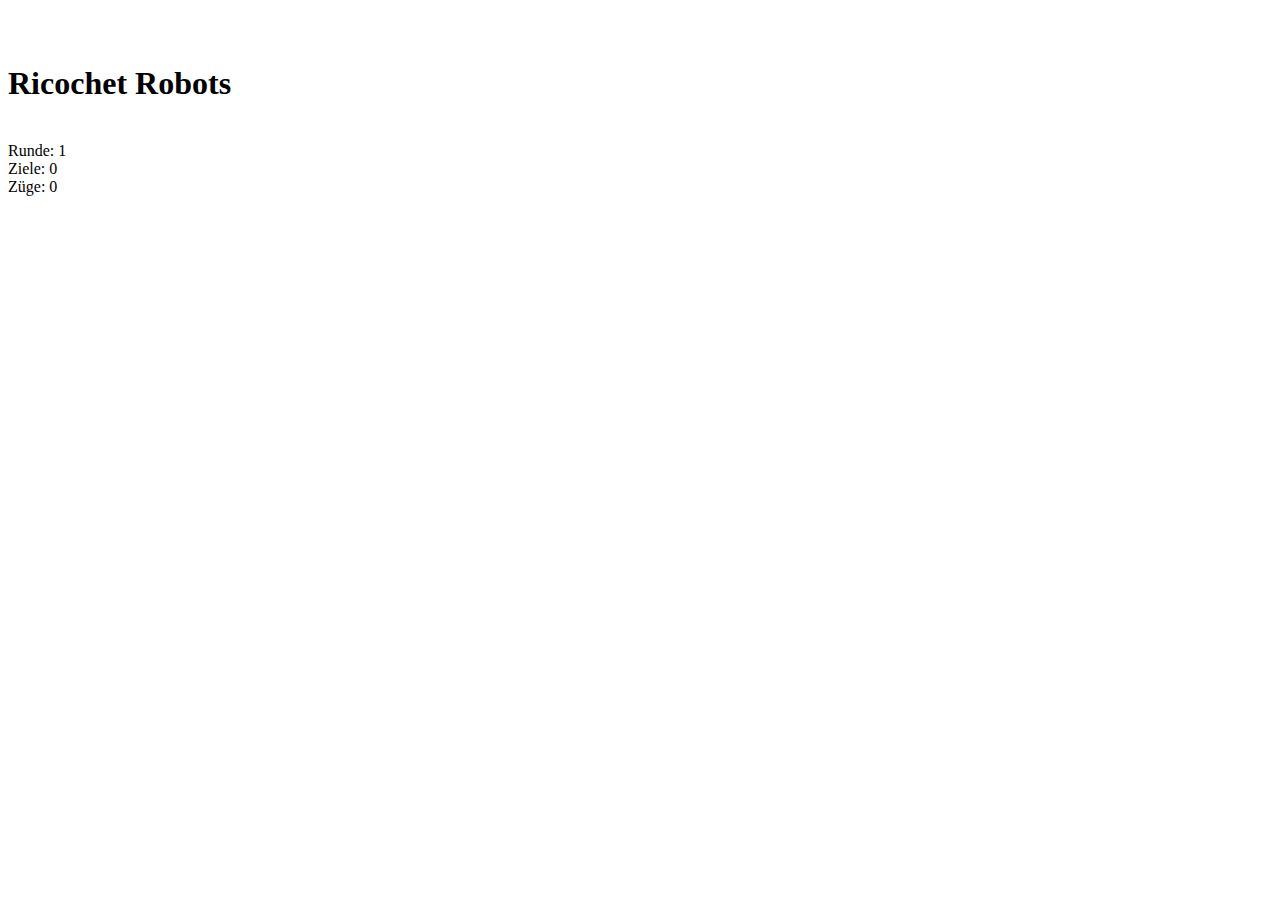
<file: ricochetrobots.html>
<!DOCTYPE html>
<html>
<head>
<meta charset="utf-8"/>
<title>Ricochet Robots</title>
<script src="https://d3js.org/d3.v5.min.js"></script>
<link rel="stylesheet" href="https://cdnjs.cloudflare.com/ajax/libs/font-awesome/4.7.0/css/font-awesome.min.css">
<link rel="stylesheet" href="style.css">
<script src="logic.js"></script>
</head>
<body>
<div id="head">
<div id="alltime">&nbsp;</div>
<div id="time">&nbsp;</div>
<h1>Ricochet Robots</h1>
<div id="points">
  <span id="turn">&nbsp;</span>
  <div>Runde: <span id="round">1</span><br>Ziele: <span id="targets">0</span><br>Züge: <span id="fullpoints">0</span></div>
</div>
<div id="allpoints">&nbsp;</div>
</div>
<div id="wrap">
<div id="map"></div>
<div id="solutionwrapper">
</div>
</div>
<div id="players"></div>
<!--<div id="anleitung">Tastatursteuerung: 1-4 Roboterauswahl, Pfeiltasten Bewegung, Backspace Schritt zurück, Escape auf Anfang. Klicken geht auch.</div>-->
<script>
// TODO: purge d3, should not be difficult without
// TODO: purge font awesome?

// TODO make countdown seconds after solution found a variable?
// TODO make use of fifth robot a variable?
// TODO: give up finding a solution, or a shorter solution - if everyone gives up, fine
// TODO: give ghosts a non-transparent :after for the arrow pointer depending from which direction the arrow comes
// TODO: anleitung (ricochet robots rules, bedienung)
// TODO: display other players in game somewhere convenient (plain text list below, centered)
var path = "http://wollmilchmedien.de/ricochetrobots/"
var scale = 20;
var colors = ["red", "blue", "yellow", "green", "black"];
var directions = ["up", "left", "down", "right"];

var turn; // gets set every turn
var map; // gets set on map creation
var game; // gets set on game start

var ajaxtime = Date.now(); // time the last ajax request was sent
var ajaxspeed = 5000;//200; // milliseconds between ajax requests

var data = { // ajax data
  game: {robots: [], pieces: [], seed: 0, round: 0, solved: null, solution: null},
  me: {name: "Gast", targets: 0, points: 0, round: 0, solution: null},
}

var ismine = true; // whether or not the found solution is by the player

var players = []; // received data from other players

ajax("init", {}, init, solo);
function init(response) { console.log(response);
  for (var i=0; i<response.error.length; i++) {console.log(response.error[i]);}
  ajaxtime = Date.now();
  window.requestAnimationFrame(loop); 
  if (null==response.gamedata || null==response.gamedata.json) {showLobby(); return;}
  var solved = response.gamedata.json.solved; // restoreGame will reset this, so I need to collect it before
  var gamesolution = response.gamedata.json.solution;
  restoreGame(response);
  data.game.solved = solved;
  data.game.solution = gamesolution;
  display("Laufendem Spiel beigetreten!");
  if (null != solved) {
    game.timeleft = 60-Math.round((Date.now()-solved)/1000);
    if (game.timeleft>60) game.timeleft=60; // everyone left the game before the timer was up
    countdown(game.timeleft);
    document.querySelector("#points #turn").innerHTML = data.game.solution.length;
  }
}

function restoreGame(response) {
  data.game = response.gamedata.json;
  map = {nested: [], tiles: [], targets: [], 
         robots: response.gamedata.json.robots, 
	 pieces: response.gamedata.json.pieces, 
	 seed: response.gamedata.json.seed};
  game = {timer: null, timeleft: null, running: false, points: 0, targetsWon: 0}
  turn = {solutions: [], solution: [], fastest: null, target: data.game.round-1, robot: null, points: 0};
  var me = null;
  var worst = 0;
  for (var i=0; i<response.playerdata.length; i++) {
    var player = response.playerdata[i];
    if (player.hasOwnProperty("me") && player.me) {
      me = player;
    } else {
      if (null!=response.playerdata[i]["json"].points && response.playerdata[i]["json"].points > worst) 
        worst = response.playerdata[i]["json"].points;
      players.push(player["json"]);
    }
  }
  if (null != me && null != me.json && null != me.json.points && null != game.points) {
    if (data.me.name == "Gast") data.me.name = (me.json.name == "Gast") ? me.name : me.json.name;
    data.me.targets = me.json.targets;
    game.targetsWon = me.json.targets;
    if (me.json.round==data.game.round-1) { // last seen last round
      game.points = me.json.points;
      data.me.points = game.points;
    }
    if (me.json.round==data.game.round) { // last seen this round
      game.points = me.json.points;
      data.me.points = game.points;
      data.me.solution = me.json.solution;
      if (me.json.solution!=null) turn.points = me.json.solution.length;
    }
    else { // too long ago, new points set
      game.points = worst+(10*(data.game.round-me.json.round));
      data.me.points = game.points;
    }
  } else if (null != game.points && null != data.game.round) {
    game.points = worst+(10*data.game.round);
    data.me.points = game.points;
  } else {data.me.points = 0;}
  createMap();
  d3.select(window).on("keydown", handleKey);
  activateNextTarget();
  game.running = true;
}

function play(response) { console.log(response);
  for (var i=0; i<response.error.length; i++) {console.log(response.error[i]);}
  var ta_players = [];
  var names = [];
  var me = null;
  for (var i=0; i<response.playerdata.length; i++) {
    var player = response.playerdata[i];
    if (!player.hasOwnProperty("json") || null == player["json"] || "" == player["json"]) continue;
    if (player.hasOwnProperty("me") && player.me) me = player;
    else {
      ta_players.push(player["json"]);
      if ((Date.now()-(new Date(player["time"]))<(5*ajaxspeed) && 
         (null==response.gamedata || null==response.gamedata.json || data.game.round==player["json"].round)))
         {names.push(player["json"].name);}
    }
  }
  players = ta_players;
  if (0==data.game.seed) { // currently not in a game
    if (null!=response.gamedata && null!= response.gamedata.json && 0!=response.gamedata.seed) { // there is a game
      restoreGame(response);
      display("Ein Spiel wurde gestartet!");
    }
  }
  else { // currently in a game
    if (null==response.gamedata || null== response.gamedata.json || 0==response.gamedata.seed) {endGame(); return;} // game has ended

    // TODO identify best solution and set player that did it
    // TODO if time is up set countdown to 1 or something
    // TODO return to game in progress - check if still the same target, if not, do the thing.
    // TODO set ismine according to me flag
    // TODO has someone found a better solution? a first solution? do we need to start the timer? has the game ended?
    // TODO is someone already in the next turn? Do we need to update the timer?
  }  
}

</script>
</body>
</html>
</file>
<file: style.css>
.ricochetrobots {position: relative;}
.ricochetrobots .blue {background-color: #364D9C; color: #364D9C; border-color: #364D9C;}
.ricochetrobots .red {background-color: #D2365D; color: #D2365D; border-color: #D2365D;}
.ricochetrobots .yellow {background-color: #E6B13B; color: #E6B13B; border-color: #E6B13B;}
.ricochetrobots .green {background-color: #6FCA34; color: #6FCA34; border-color: #6FCA34;}
.ricochetrobots .black {background-color: #888; color: #888; border-color: #888;}
.ricochetrobots h1 {text-align: center; margin: 2px;}
.ricochetrobots .display {position: absolute; text-align: center; background: #eee; border: 4px solid #000; top: -4px; left: 50%; transform: translate(-50%,0); padding: 10px; width: 282px; font-family: sans; font-size: 18px; height: 46px; transition: top 1s ease-in;}
.ricochetrobots .display div {position: relative; height: 100%; width: 100%;}
.ricochetrobots .display div span {display: block; position: absolute; width: 100%; bottom: 0;}
.ricochetrobots .wrap {display: block; text-align: center; margin: 0 auto;}
.ricochetrobots .head {width: 570px; text-align: center; position: relative; margin: 12px auto; height: 58px; .ricochetrobots padding: 10px; box-sizing: border-box;}
.ricochetrobots .points, .ricochetrobots .time {position: absolute; bottom: 0; visibility: hidden; padding: 5px; border: 4px solid #000; background-color: #eee; height: 40px; font-family: sans; font-size: 35px; width: 100px; text-align: center; transition: color 5s;}
.ricochetrobots .points {text-align: left; right: 0;}
.ricochetrobots .points .turn.stranger {color: #e12;}
.ricochetrobots .points div {float: right; text-align: center; font-size: 10px; color: #888; line-height: 14px; margin-top: -1px;}
.ricochetrobots .time {text-align: right; color: #ddd; left: 0;}
.ricochetrobots .time.g120 {color: #ddd;}
.ricochetrobots .time.g60 {color: #888;}
.ricochetrobots .time.g30 {color: #000;}
.ricochetrobots .time.g10 {color: #c82;}
.ricochetrobots .time.l10 {color: #e12;}
.ricochetrobots .map .btn, .ricochetrobots .solutionwrapper .rename, .ricochetrobots .solutionwrapper input.name {width: 155px; text-align: center; display: inline-block; border-radius: 25px; padding: 10px; background-color: #888; color: #fff; font-family: sans; font-weight: bold; font-size: 20px; margin: 10px 0; border: 2px solid #000; position: absolute; top: 50%; left: 50%; transform: translate(-50%, -50%);}
.ricochetrobots .solutionwrapper input.name {color: #000; background-color: #fff; top:25%;}
.ricochetrobots .map .lobby {text-align: center; font-family: sans;}
.ricochetrobots .solutionwrapper h3 {text-align: center;}
.ricochetrobots .solutionwrapper .text {font-family: sans; padding: 20px;}
.ricochetrobots .solutionwrapper .pts {float: right; display: block; width: 60px; text-align: right;}
.ricochetrobots .solutionwrapper .score {margin-bottom: 20px;}
.ricochetrobots .solutionwrapper .score.me {font-weight: bold;}
.ricochetrobots .map {display: inline-block; vertical-align: top; position: relative; height: 320px; width: 320px; border: 2px solid #000; background-color: #eee; margin: 0 8px;}
.ricochetrobots .map .lobby {width: 100%; height: 100%; border: 2px solid #000; box-sizing: border-box;}
.ricochetrobots .solutionwrapper {display: inline-block; position: relative; vertical-align: top; height: 324px; width: 324px; border: 4px solid #000; background-color: #eee; margin: 0 8px; box-sizing: border-box; text-align: left;}
.ricochetrobots .solutionwrapper .btn {position: absolute; bottom: 10px; right: 40px; cursor: pointer;}
.ricochetrobots .solutionwrapper .btn:last-child {right: 10px;}
.ricochetrobots .solution {display: flex; flex-direction: column; width: 100%; height: 100%;}
.ricochetrobots .solution .best .ownpoints {float: right;}
.ricochetrobots .solution .best {padding: 10px; border-bottom: 2px solid #000; min-height: 18px; flex: 0 0 auto;}
.ricochetrobots .solution .all {overflow: auto; flex: 1 1 auto;}
.ricochetrobots .solution .all .singlesolution {padding: 10px; border-bottom: 1px dotted #000;}
.ricochetrobots .solution .all .singlesolution:last-child {border: none;}
.ricochetrobots .solution .current {padding: 10px 50px 10px 10px; border-top: 2px solid #000; min-height: 18px; flex: 0 0 auto;}
.ricochetrobots .solution .move {background-color: transparent;}
.ricochetrobots .players {min-height: 58px; width: 570px; border: 4px solid #000; background-color: #eee; margin: 12px auto; box-sizing: border-box; text-align: center; padding:10px; font-family: sans; line-height: 30px;}
.ricochetrobots .tile {width: 20px; height: 20px; background-color: #eee; box-sizing: border-box; border: 1px solid #aaa; position: absolute;}
.ricochetrobots .tile.wallup {border-top: 2px solid #000;}
.ricochetrobots .tile.wallleft {border-left: 2px solid #000;}
.ricochetrobots .tile.walldown {border-bottom: 2px solid #000;}
.ricochetrobots .tile.wallright {border-right: 2px solid #000;}
.ricochetrobots .tile.center {background-color: #000;}
.ricochetrobots .target {position: absolute; color: #fff; margin: 1px; width: 18px; height: 18px; border-radius: 2px; padding: 1px; box-sizing: border-box;}    
.ricochetrobots .robot {box-sizing: border-box; margin: 2px; width: 16px; height: 16px; position: absolute; border-radius: 8px; z-index: 2; transition: top 1s, left 1s; cursor: pointer; color: #fff; font-size: 12px; font-family: sans; padding:1px; box-shadow: 0 0 1px #000; -webkit-touch-callout: none; -webkit-user-select: none; -khtml-user-select: none; -moz-user-select: none; -ms-user-select: none; user-select: none;}
.ricochetrobots .robot.active {box-shadow: inset 0 0 5px #000;}
.ricochetrobots .ghost {box-sizing: border-box; margin: 2px; width: 16px; height: 16px; position: absolute; border-radius: 10px; opacity: 0.5; cursor: pointer; z-index:2;}
.ricochetrobots .arrow {position: absolute;}
.ricochetrobots .arrow.head {width: 10px; height: 10px; box-sizing: border-box; margin: 5px; background-color: transparent;}
.ricochetrobots .arrow.head.up {border-bottom: 15px solid; margin-top: 5px; height: 15px; border-left: 5px solid transparent; border-right: 5px solid transparent;}
.ricochetrobots .arrow.head.left {border-right: 15px solid; margin-left: 5px; width: 15px; border-top: 5px solid transparent; border-bottom: 5px solid transparent;}
.ricochetrobots .arrow.head.down {border-top: 15px solid; margin-top: 0px; height: 15px; border-left: 5px solid transparent; border-right: 5px solid transparent;}
.ricochetrobots .arrow.head.right {border-left:15px solid; margin-left: 0px; width: 15px; border-top: 5px solid transparent; border-bottom: 5px solid transparent;}
</file>
